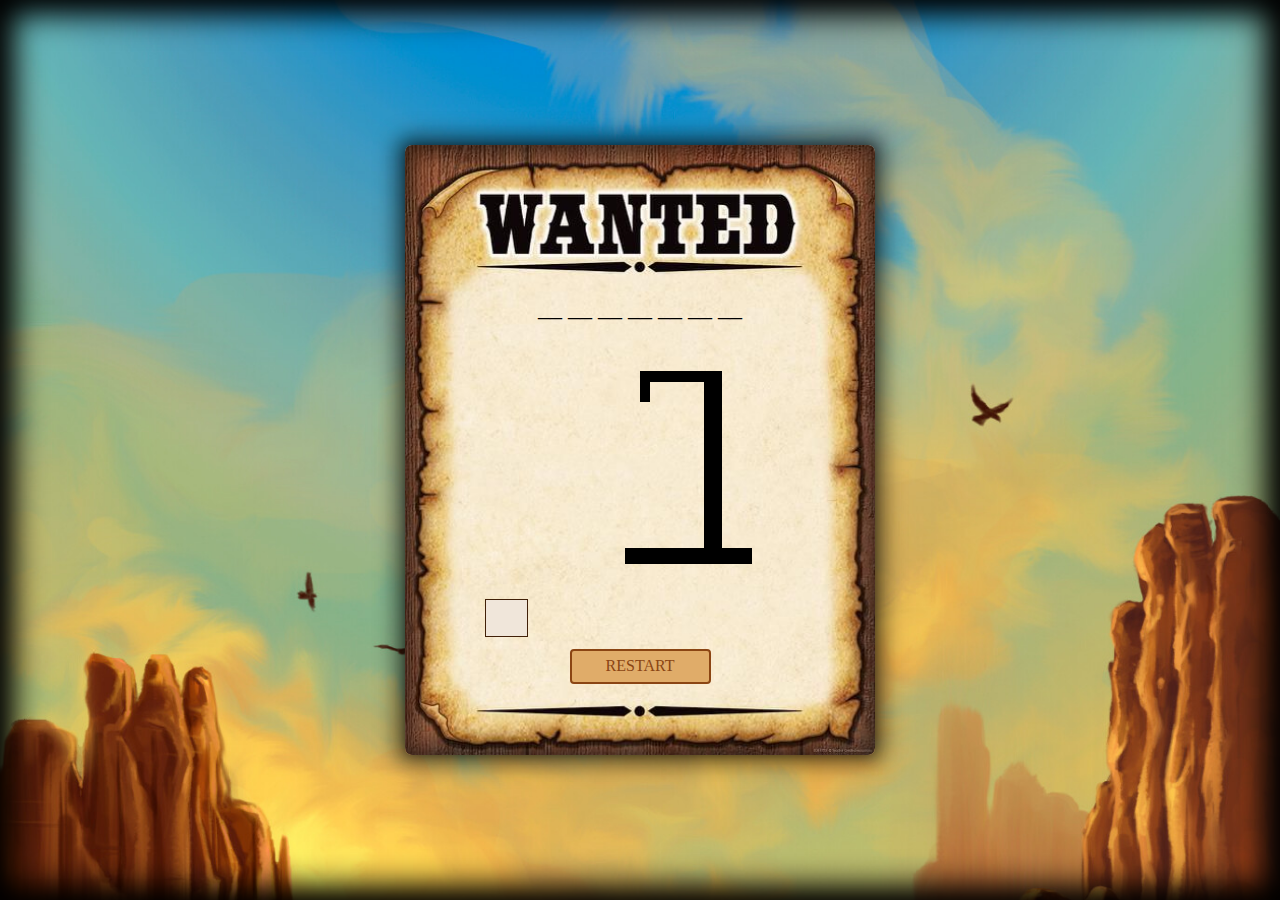
<file: docs/index.html>
<!doctype html><html lang="en"><head><meta charset="UTF-8"><link rel="icon" type="image/svg+xml" href="./assets/vite-BU7ZOayB.svg"><meta name="viewport" content="width=device-width,initial-scale=1"><title>Ahorcado</title><link rel="icon" href="./assets/cowboy-hat-icon-vector-11230963-zjH7JL7H.ico"><script type="module" crossorigin src="./assets/index-V4XGULd5.js"></script><link rel="stylesheet" crossorigin href="./assets/index-mQS3fM29.css"></head><body><div id="hangman-container" class="game-container"><div class="words-inputs"><p id="word-display"><span id="letter-0">__</span> <span id="letter-1">__</span> <span id="letter-2">__</span> <span id="letter-3">__</span> <span id="letter-4">__</span> <span id="letter-5">__</span> <span id="letter-6">__</span> <span id="letter-7">__</span> <span id="letter-8">__</span> <span id="letter-9">__</span> <span id="letter-10">__</span></p></div><div id="hangman-image"><img src="[data-uri]" alt=""></div><div class="fail-letters"><div><input type="text" id="letter-input" maxlength="1"></div><div><p id="fail-letters"></p></div></div><div class="buttons"><button class="button-adivinar" id="guess-btn">TRY</button> <button id="restart-btn">RESTART</button></div></div></body></html>
</file>
<file: docs/assets/index-mQS3fM29.css>
html{line-height:1.15;-webkit-text-size-adjust:100%}body{margin:0}main{display:block}h1{font-size:2em;margin:.67em 0}hr{box-sizing:content-box;height:0;overflow:visible}pre{font-family:monospace,monospace;font-size:1em}a{background-color:transparent}abbr[title]{border-bottom:none;text-decoration:underline;text-decoration:underline dotted}b,strong{font-weight:bolder}code,kbd,samp{font-family:monospace,monospace;font-size:1em}small{font-size:80%}sub,sup{font-size:75%;line-height:0;position:relative;vertical-align:baseline}sub{bottom:-.25em}sup{top:-.5em}img{border-style:none}button,input,optgroup,select,textarea{font-family:inherit;font-size:100%;line-height:1.15;margin:0}button,input{overflow:visible}button,select{text-transform:none}button,[type=button],[type=reset],[type=submit]{-webkit-appearance:button;-moz-appearance:button;appearance:button}button::-moz-focus-inner,[type=button]::-moz-focus-inner,[type=reset]::-moz-focus-inner,[type=submit]::-moz-focus-inner{border-style:none;padding:0}button:-moz-focusring,[type=button]:-moz-focusring,[type=reset]:-moz-focusring,[type=submit]:-moz-focusring{outline:1px dotted ButtonText}fieldset{padding:.35em .75em .625em}legend{box-sizing:border-box;color:inherit;display:table;max-width:100%;padding:0;white-space:normal}progress{vertical-align:baseline}textarea{overflow:auto}[type=checkbox],[type=radio]{box-sizing:border-box;padding:0}[type=number]::-webkit-inner-spin-button,[type=number]::-webkit-outer-spin-button{height:auto}[type=search]{-webkit-appearance:textfield;-moz-appearance:textfield;appearance:textfield;outline-offset:-2px}[type=search]::-webkit-search-decoration{-webkit-appearance:none}::-webkit-file-upload-button{-webkit-appearance:button;font:inherit}details{display:block}summary{display:list-item}template{display:none}[hidden]{display:none}body{font-family:Georgia,Times New Roman,Times,serif;display:flex;align-items:center;justify-content:center;height:100vh;margin:0;background-image:url(./ingeborga-chekerys-1111111111111-n3oV0y9W.jpg);background-size:cover;max-width:100%;box-shadow:0 0 15px #000000b3,0 0 30px -15px #000,0 0 30px 15px #000,0 0 30px -15px #000 inset,0 0 30px 15px #000 inset}div{text-align:center}input{height:20px;width:25px;background-color:#f0e6da;color:#8b4513;border:1px solid #412008;padding:8px;font-size:20px;transition:border-color .3s}h1{margin-top:280px;font-size:60px;font-family:Impact,Haettenschweiler,Arial Narrow Bold,sans-serif;color:#8b0000;text-shadow:2px 2px 4px rgba(0,0,0,.5);transition:color .5s,text-shadow .5s}span{font-family:Georgia,Times New Roman,Times,serif;font-size:24px}.game-container{box-shadow:0 0 10px #0000004d,0 0 20px -10px #00000080,0 0 20px 10px #00000080,0 0 20px -10px #00000080 inset,0 0 20px 10px #00000080 inset;background-color:#c0a28880;background-image:url(./2-CYm9osSd.jpg);background-size:cover;border-radius:7px;width:470px;height:610px}button{border:.5px solid;height:35px;font-size:14.5px;margin:auto;width:30%;background-color:#e0ac69;color:#8b4513;border:2px solid #8b4513;border-radius:4px;font-size:16px;cursor:pointer;transition:background-color .3s,color .3s}button:hover{background-color:#8b4513;color:#e0ac69}.buttons{display:flex;margin-top:10px;justify-content:space-between}@keyframes vibrate{0%{transform:translate(0)}25%{transform:translate(-5px)}50%{transform:translate(5px)}75%{transform:translate(-5px)}to{transform:translate(0)}}.vibrate{animation:vibrate .5s ease-in-out}.button-adivinar{margin-right:40px;display:none}.words-inputs{margin-top:150px}.fail-letters{display:flex;justify-content:space-between;margin-left:80px;margin-right:17%;height:40px;color:#8b0000}
</file>
